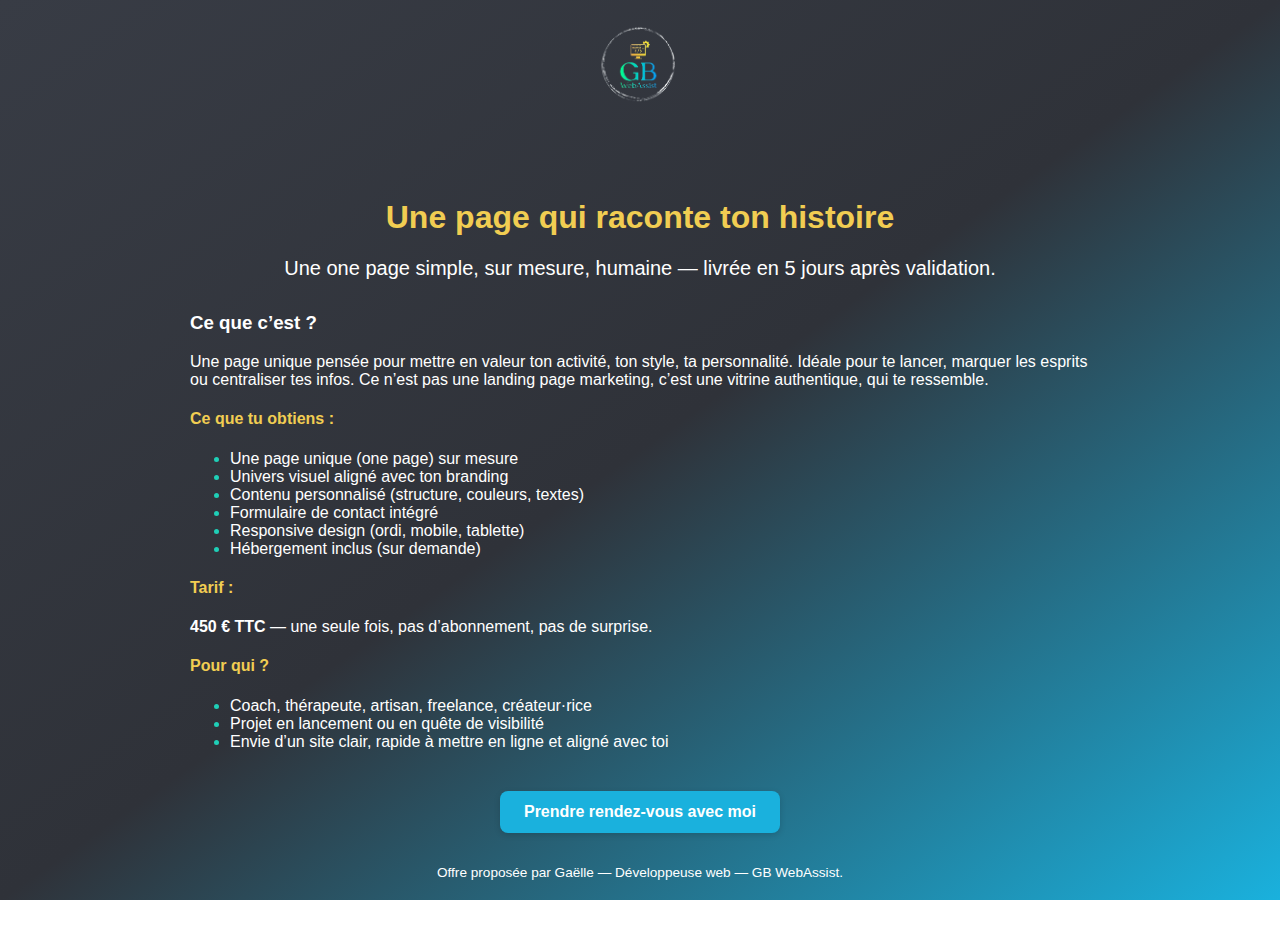
<file: index.html>
<!DOCTYPE html>
<html lang="fr">
  <head>
    <meta charset="UTF-8" />
    <meta name="viewport" content="width=device-width, initial-scale=1.0"/>
    <title>Une page qui raconte ton histoire</title>
    <link href="style.css" rel="stylesheet" />
  </head>
  <body>
    <header class="logo-header">
      <img src="assets/Logo GB WebAssist.webp" alt="Logo GB WebAssist" class="logo-img" />
    </header>    

    <div class="container">
      <h1 class="text-center">Une page qui raconte ton histoire</h1>
      <p class="text-center lead">Une one page simple, sur mesure, humaine — livrée en 5 jours après validation.</p>

      <h3>Ce que c’est ?</h3>
      <p>
        Une page unique pensée pour mettre en valeur ton activité, ton style, ta personnalité.  
        Idéale pour te lancer, marquer les esprits ou centraliser tes infos.  
        Ce n’est pas une landing page marketing, c’est une vitrine authentique, qui te ressemble.
      </p>

      <h4>Ce que tu obtiens :</h4>
      <ul>
        <li>Une page unique (one page) sur mesure</li>
        <li>Univers visuel aligné avec ton branding</li>
        <li>Contenu personnalisé (structure, couleurs, textes)</li>
        <li>Formulaire de contact intégré</li>
        <li>Responsive design (ordi, mobile, tablette)</li>
        <li>Hébergement inclus (sur demande)</li>
      </ul>

      <h4>Tarif :</h4>
      <p><strong>450 € TTC</strong> — une seule fois, pas d’abonnement, pas de surprise.</p>

      <h4>Pour qui ?</h4>
      <ul>
        <li>Coach, thérapeute, artisan, freelance, créateur·rice</li>
        <li>Projet en lancement ou en quête de visibilité</li>
        <li>Envie d’un site clair, rapide à mettre en ligne et aligné avec toi</li>
      </ul>

      <div class="text-center" style="margin-top: 2.5rem;">
        <a href="https://calendly.com/gaelleboucher-dev/30min" class="cta-button">Prendre rendez-vous avec moi</a>
      </div>

      <p class="text-center" style="margin-top: 2rem; font-size: 0.85rem;">
        Offre proposée par Gaëlle — Développeuse web — GB WebAssist.
      </p>
    </div>
  </body>
</html>
</file>
<file: style.css>
:root {
  --background-body: #2f3239;
  --background-dark: #383c45;
  --primary-color: #1ab1dd;
  --secondary-color: #f1cd52;
  --accent-color-1: #1fcfb7;
  --accent-color-2: #11f09b;
  --text-light: #ffffff;
  --text-dark: #000000;
}

body {
  margin: 0;
  padding: 0;
  font-family: 'Segoe UI', sans-serif;
  color: var(--text-light);
  background: linear-gradient(to bottom right, var(--background-dark), var(--background-body), var(--primary-color));
  background-attachment: fixed;
}

.logo-header {
  display: flex;
  justify-content: center;
  margin-top: 1.5rem;
  margin-bottom: 1.5rem;
}

.logo-img {
  width: 100px;
  height: auto;
  border-radius: 50%;
  transition: transform 0.3s ease;
}

.logo-img:hover {
  transform: scale(1.05);
}

.container {
  max-width: 900px;
  margin: 0 auto;
  padding: 3rem 1rem;
}

h1, h2, h4 {
  color: var(--secondary-color);
}

ul li::marker {
  color: var(--accent-color-1);
}

.cta-button {
  background-color: var(--primary-color);
  color: var(--text-light);
  padding: 12px 24px;
  font-size: 1rem;
  font-weight: bold;
  border: none;
  border-radius: 8px;
  cursor: pointer;
  text-decoration: none;
  box-shadow: 0 2px 6px rgba(0, 0, 0, 0.15);
  display: inline-block; /* important pour le scale */
  transition: transform 0.3s ease, background-color 0.3s ease, color 0.3s ease, box-shadow 0.3s ease;
}

.cta-button:hover {
  background-color: var(--secondary-color);
  color: var(--text-dark);
  transform: scale(1.05);
  box-shadow: 0 6px 12px rgba(0, 0, 0, 0.2);
}

.text-center {
  text-align: center;
}

.lead {
  font-size: 1.25rem;
  margin-top: 1rem;
  margin-bottom: 2rem;
}
</file>
